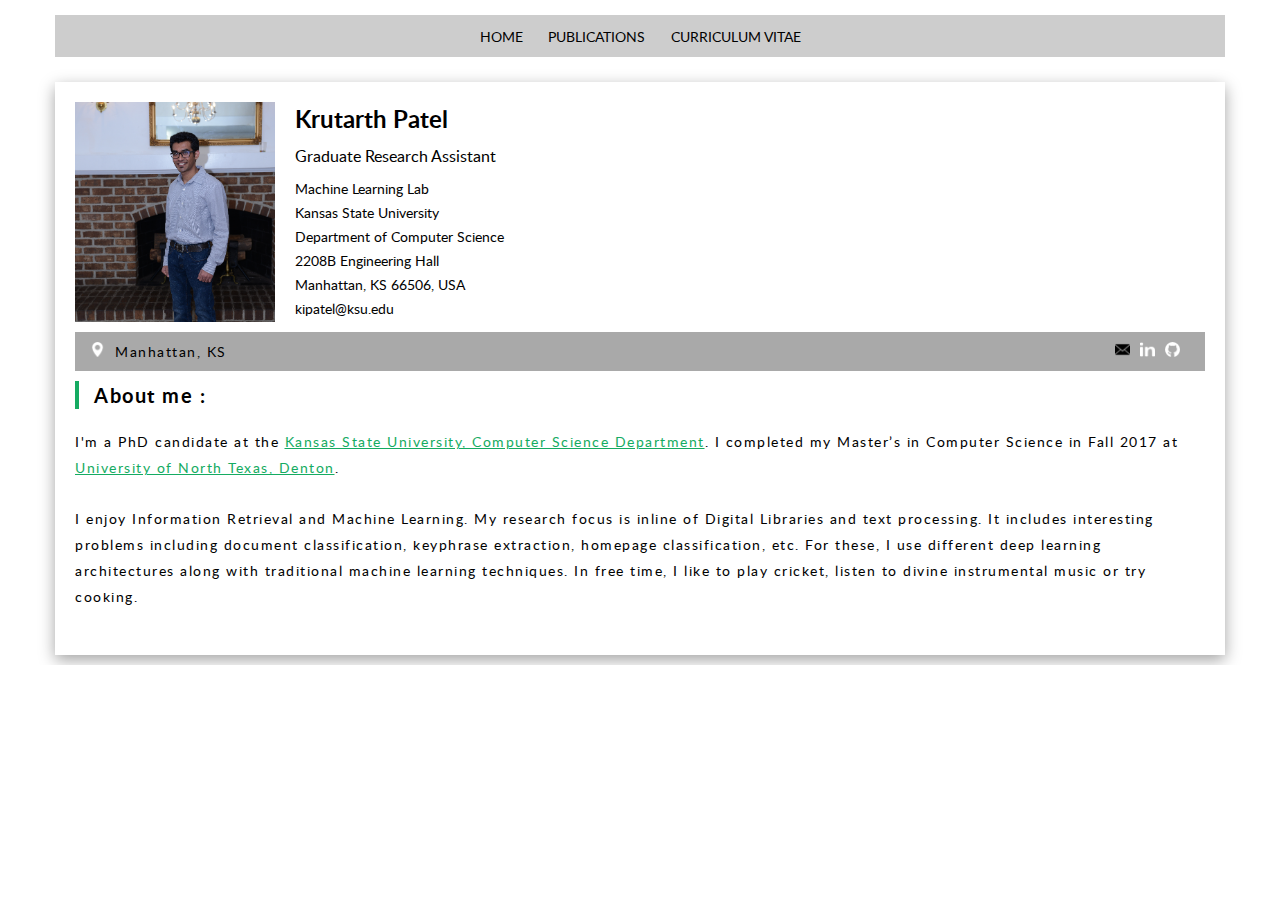
<file: index.html>
<!DOCTYPE html PUBLIC "-//W3C//DTD XHTML 1.0 Transitional//EN" "http://www.w3.org/TR/xhtml1/DTD/xhtml1-transitional.dtd">
<html xmlns="http://www.w3.org/1999/xhtml">
<head>
<meta charset="UTF-8">
<meta name="description" content="Free Web tutorials">
<meta name="keywords" content="HTML,CSS,XML,JavaScript">
<meta name="author" content="John Doe">
<meta name="viewport" content="width=device-width, initial-scale=1.0">
<title></title>
<link rel='stylesheet' id='style'  href='css/style.css' type='text/css' media='all' />

</head>
<body>

<div class="term-bg-main-area">
  <div class="wrapper">
  
  <div class="menu-main-area">
  	<div class="menu-area">
    	<a href="index.html">Home</a>
        <a href="publications.html">Publications</a>
		<a href="pdf/Krutarth_Patel_Resume.pdf" target="_blank">Curriculum Vitae</a>
    </div>
  </div>
    <div class="term-inner-main-area">
    
    <div class="admin-details-main-area">
    	<img src="images/krutarth_pic_2.png" />
        <h2>Krutarth Patel</h2>
        <span> Graduate Research Assistant </span>
        <p> Machine Learning Lab <br />
            Kansas State University <br />
            Department of Computer Science <br />
            2208B Engineering Hall <br />
            Manhattan, KS 66506, USA <br />
            kipatel@ksu.edu
        </p>
    </div>
    
	<div class="header-bg">
	<div class="wrapper">
     <div class="header-left">
     	<img src="images/maps-and-flags.png" /><span>Manhattan, KS</span>
     </div>
     <div class="header-right">
     	<a href="mailto:kipatel@ksu.edu" target="_blank"><img src="images/close-envelope.png" /></a>
        <a href="http://www.linkedin.com/in/krutarth-patel-50805b97" target="_blank"><img src="images/linked.png" /></a>
        <a href="https://github.com/PatelKrutarth" target="_blank"><img src="images/github.png" /></a>
     </div>
    </div>
</div>

      	<div class="term-main-area">
        <h3>About me :</h3>
            <p>I'm a PhD candidate at the <a href="https://www.cs.ksu.edu/" target="_blank">Kansas State University, Computer Science Department</a>. I completed my Master’s in Computer Science in Fall 2017 at <a href="https://computerscience.engineering.unt.edu/home" target="_blank">University of North Texas, Denton</a>. </p>
            <p>I enjoy Information Retrieval and Machine Learning. My research focus is inline of Digital Libraries and text processing. It includes interesting problems including document classification, keyphrase extraction, homepage classification, etc. For these, I use different deep learning architectures along with traditional machine learning techniques. In free time, I like to play cricket, listen to divine instrumental music or try cooking.</p>

            
        </div>
        
    </div>
  </div>
</div>
<!--<footer>
  <div class="footer-copyright">© 2017 StarStreet, LLC All Rights Reserved - <a href="#">Terms</a> & <a href="#">Privacy</a></div>
</footer>-->

</body>

</html>
</file>
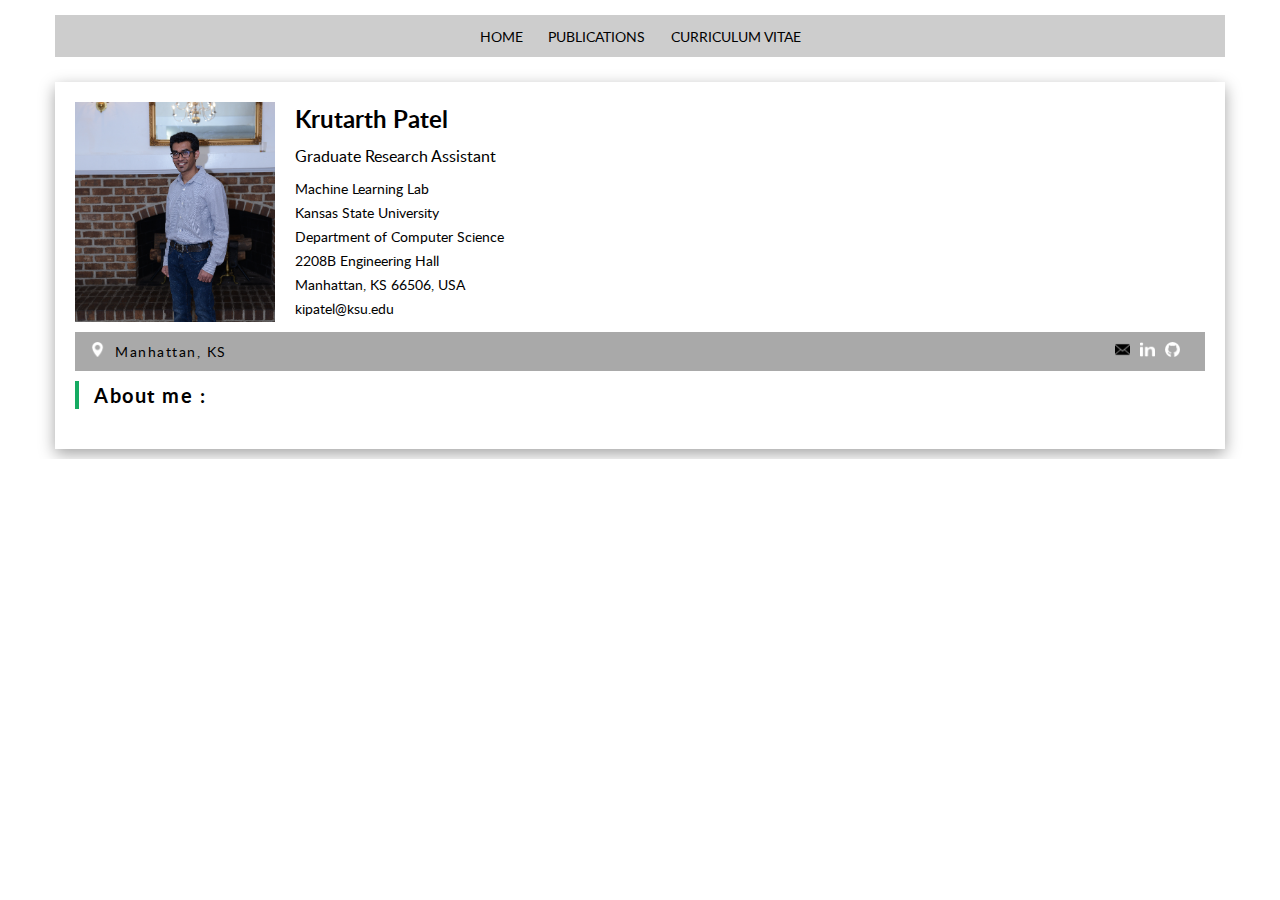
<file: about_me.html>
<!DOCTYPE html PUBLIC "-//W3C//DTD XHTML 1.0 Transitional//EN" "http://www.w3.org/TR/xhtml1/DTD/xhtml1-transitional.dtd">
<html xmlns="http://www.w3.org/1999/xhtml">
<head>
<meta charset="UTF-8">
<meta name="description" content="Free Web tutorials">
<meta name="keywords" content="HTML,CSS,XML,JavaScript">
<meta name="author" content="John Doe">
<meta name="viewport" content="width=device-width, initial-scale=1.0">
<title></title>
<link rel='stylesheet' id='style'  href='css/style.css' type='text/css' media='all' />

</head>
<body>

<div class="term-bg-main-area">
  <div class="wrapper">
  
  <div class="menu-main-area">
  	<div class="menu-area">
    	<a href="index.html">Home</a>
        <a href="publications.html">Publications</a>
		<a href="pdf/Krutarth_Patel_Resume.pdf" target="_blank">Curriculum Vitae</a>
    </div>
  </div>
    <div class="term-inner-main-area">
    
    <div class="admin-details-main-area">
    	<img src="images/krutarth_pic_2.png" />
        <h2>Krutarth Patel</h2>
        <span> Graduate Research Assistant </span>
        <p> Machine Learning Lab <br />
            Kansas State University <br />
            Department of Computer Science <br />
            2208B Engineering Hall <br />
            Manhattan, KS 66506, USA <br />
            kipatel@ksu.edu
        </p>
    </div>
    
	<div class="header-bg">
	<div class="wrapper">
     <div class="header-left">
     	<img src="images/maps-and-flags.png" /><span>Manhattan, KS</span>
     </div>
     <div class="header-right">
     	<a href="mailto:kipatel@ksu.edu" target="_blank"><img src="images/close-envelope.png" /></a>
        <a href="http://www.linkedin.com/in/krutarth-patel-50805b97" target="_blank"><img src="images/linked.png" /></a>
        <a href="https://github.com/PatelKrutarth" target="_blank"><img src="images/github.png" /></a>
     </div>
    </div>
</div>

      	<div class="term-main-area">
        <h3>About me :</h3>
            
            
        </div>
        
    </div>
  </div>
</div>
<!--<footer>
  <div class="footer-copyright">© 2017 StarStreet, LLC All Rights Reserved - <a href="#">Terms</a> & <a href="#">Privacy</a></div>
</footer>-->

</body>

</html>
</file>
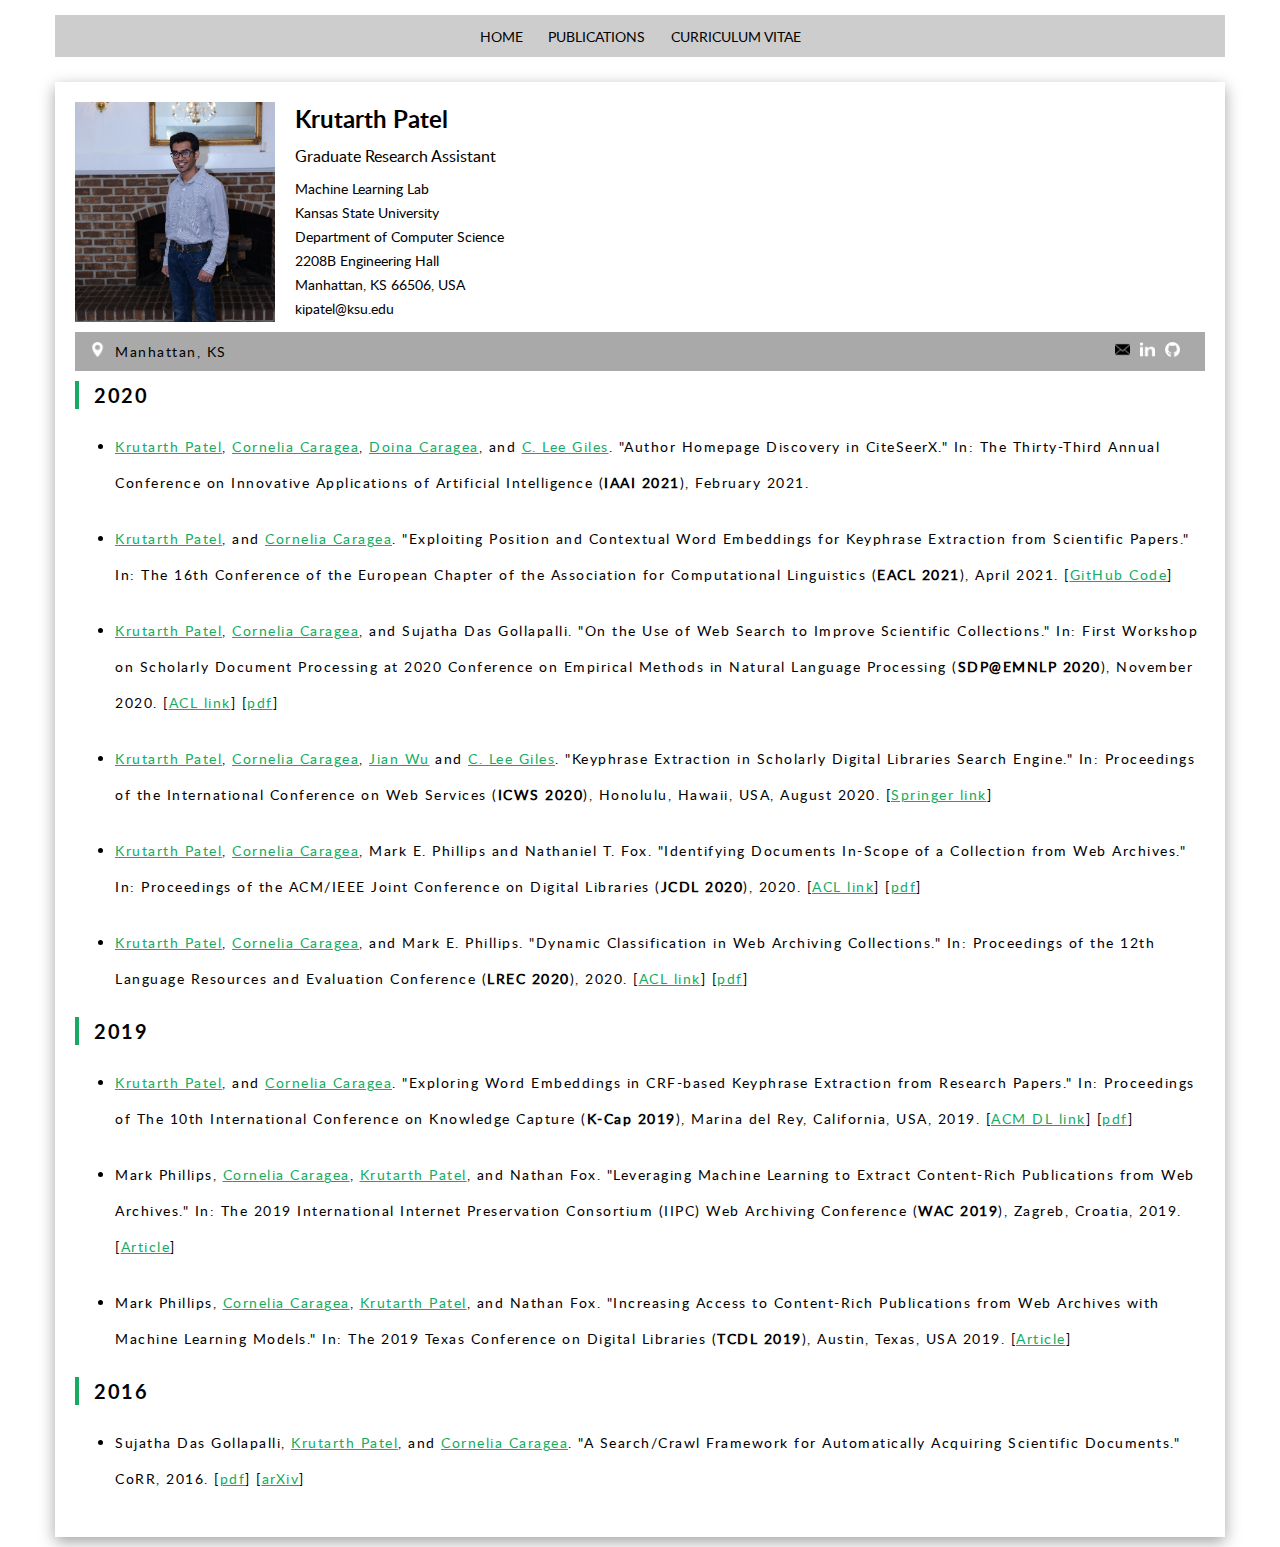
<file: publications.html>
<!DOCTYPE html PUBLIC "-//W3C//DTD XHTML 1.0 Transitional//EN" "http://www.w3.org/TR/xhtml1/DTD/xhtml1-transitional.dtd">
<html xmlns="http://www.w3.org/1999/xhtml">
<head>
<meta charset="UTF-8">
<meta name="description" content="Free Web tutorials">
<meta name="keywords" content="HTML,CSS,XML,JavaScript">
<meta name="author" content="John Doe">
<meta name="viewport" content="width=device-width, initial-scale=1.0">
<title></title>
<link rel='stylesheet' id='style'  href='css/style.css' type='text/css' media='all' />

</head>
<body>

<div class="term-bg-main-area">
  <div class="wrapper">
  
  <div class="menu-main-area">
  	<div class="menu-area">
    	<a href="index.html">Home</a>
        <a href="publications.html">Publications</a>
		<a href="pdf/Krutarth_Patel_Resume.pdf" target="_blank">Curriculum Vitae</a>
    </div>
  </div>
    <div class="term-inner-main-area">
    
    <div class="admin-details-main-area">
    	<img src="images/krutarth_pic_2.png" />
        <h2>Krutarth Patel</h2>
        <span> Graduate Research Assistant </span>
        <p> Machine Learning Lab <br />
            Kansas State University <br />
            Department of Computer Science <br />
            2208B Engineering Hall <br />
            Manhattan, KS 66506, USA <br />
            kipatel@ksu.edu
        </p>
    </div>
    
	<div class="header-bg">
	<div class="wrapper">
     <div class="header-left">
     	<img src="images/maps-and-flags.png" /><span>Manhattan, KS</span>
     </div>
     <div class="header-right">
     	<a href="mailto:kipatel@ksu.edu" target="_blank"><img src="images/close-envelope.png" /></a>
        <a href="http://www.linkedin.com/in/krutarth-patel-50805b97" target="_blank"><img src="images/linked.png" /></a>
        <a href="https://github.com/PatelKrutarth" target="_blank"><img src="images/github.png" /></a>
     </div>
    </div>
</div>
      	<div class="term-main-area">
	
	<h3>2020</h3>    
	    <ol class="bullet">
            	<li><a href="https://patelkrutarth.github.io/index.html">Krutarth Patel</a>, <a href="https://www.cs.uic.edu/~cornelia/">Cornelia Caragea</a>, <a href="http://people.cs.ksu.edu/~dcaragea/">Doina Caragea</a>, and <a href="http://clgiles.ist.psu.edu/">C. Lee Giles</a>. "Author Homepage Discovery in CiteSeerX."  In: The Thirty-Third Annual Conference on Innovative Applications of Artificial Intelligence (<b>IAAI 2021</b>), February 2021. 
            </ol>

<ol class="bullet">
            	<li><a href="https://patelkrutarth.github.io/index.html">Krutarth Patel</a>, and <a href="https://www.cs.uic.edu/~cornelia/">Cornelia Caragea</a>. "Exploiting  Position and  Contextual  Word  Embeddings  for Keyphrase Extraction from Scientific Papers."  In: The 16th Conference of the European Chapter of the Association for Computational Linguistics (<b>EACL 2021</b>), April 2021. [<a href="https://github.com/PatelKrutarth/KPRank" target="_blank">GitHub Code</a>]
            </ol>

<ol class="bullet">
            	<li><a href="https://patelkrutarth.github.io/index.html">Krutarth Patel</a>, <a href="https://www.cs.uic.edu/~cornelia/">Cornelia Caragea</a>, and Sujatha Das Gollapalli. "On the Use of Web Search to Improve Scientific Collections."  In: First Workshop on Scholarly Document Processing at 2020 Conference on Empirical Methods in Natural Language Processing (<b>SDP@EMNLP 2020</b>), November 2020. [<a href="https://www.aclweb.org/anthology/2020.sdp-1.20/" target="_blank">ACL link</a>] [<a href="https://www.aclweb.org/anthology/2020.sdp-1.20.pdf" target="_blank">pdf</a>] </li>
            </ol>
		
	    <ol class="bullet">
            	<li><a href="https://patelkrutarth.github.io/index.html">Krutarth Patel</a>, <a href="https://www.cs.uic.edu/~cornelia/">Cornelia Caragea</a>, <a href="https://www.cs.odu.edu/~jwu/">Jian Wu</a> and <a href="http://clgiles.ist.psu.edu/">C. Lee Giles</a>. "Keyphrase Extraction in Scholarly Digital Libraries Search Engine."  In: Proceedings of the International Conference on Web Services (<b>ICWS 2020</b>), Honolulu, Hawaii, USA, August 2020. [<a href="https://link.springer.com/chapter/10.1007/978-3-030-59618-7_12" target="_blank">Springer link</a>]</li>
            </ol> 
		
	    <ol class="bullet">
            	<li><a href="https://patelkrutarth.github.io/index.html">Krutarth Patel</a>, <a href="https://www.cs.uic.edu/~cornelia/">Cornelia Caragea</a>, Mark E. Phillips and Nathaniel T. Fox. "Identifying Documents In-Scope of a Collection from Web Archives." In: Proceedings of the ACM/IEEE Joint Conference on Digital Libraries (<b>JCDL 2020</b>), 2020. [<a href="https://dl.acm.org/doi/10.1145/3383583.3398540" target="_blank">ACL link</a>] [<a href="https://arxiv.org/pdf/2009.00611.pdf" target="_blank">pdf</a>]</li>
            </ol> 
		
	    <ol class="bullet">
            	<li><a href="https://patelkrutarth.github.io/index.html">Krutarth Patel</a>, <a href="https://www.cs.uic.edu/~cornelia/">Cornelia Caragea</a>, and Mark E. Phillips. "Dynamic Classification in Web Archiving Collections." In: Proceedings of the 12th Language Resources and Evaluation Conference (<b>LREC 2020</b>), 2020. [<a href="https://www.aclweb.org/anthology/2020.lrec-1.182/" target="_blank">ACL link</a>] [<a href="https://www.aclweb.org/anthology/2020.lrec-1.182.pdf" target="_blank">pdf</a>]</li>
            </ol> 
	
		
	<h3>2019</h3>  
            <ol class="bullet">
            	<li><a href="https://patelkrutarth.github.io/index.html">Krutarth Patel</a>, and <a href="https://www.cs.uic.edu/~cornelia/">Cornelia Caragea</a>. "Exploring Word Embeddings in CRF-based Keyphrase Extraction from Research Papers."  In: Proceedings of The 10th International Conference on Knowledge Capture (<b>K-Cap 2019</b>), Marina del Rey, California, USA, 2019. [<a href="https://dl.acm.org/doi/10.1145/3360901.3364447" target="_blank">ACM DL link</a>] [<a href="https://dl.acm.org/doi/pdf/10.1145/3360901.3364447" target="_blank">pdf</a>]</li>
            </ol> 
		
	    <ol class="bullet">
            	<li>Mark Phillips, <a href="https://www.cs.uic.edu/~cornelia/">Cornelia Caragea</a>, <a href="https://patelkrutarth.github.io/index.html">Krutarth Patel</a>, and Nathan Fox. "Leveraging Machine Learning to Extract Content-Rich Publications from Web Archives." In: The 2019 International Internet Preservation Consortium (IIPC) Web Archiving Conference (<b>WAC 2019</b>), Zagreb, Croatia, 2019. [<a href="https://netpreserve.org/ga2019/programme/abstracts/#05" target="_blank">Article</a>]</li>
            </ol> 
            
	    <ol class="bullet">
            	<li>Mark Phillips, <a href="https://www.cs.uic.edu/~cornelia/">Cornelia Caragea</a>, <a href="https://patelkrutarth.github.io/index.html">Krutarth Patel</a>, and Nathan Fox. "Increasing Access to Content-Rich Publications from Web Archives with Machine Learning Models." In: The 2019 Texas Conference on Digital Libraries (<b>TCDL 2019</b>), Austin, Texas, USA 2019. [<a href="https://tdl-ir.tdl.org/handle/2249.1/156380" target="_blank">Article</a>]</li>
            </ol>
		
        <h3>2016</h3>
            <ol class="bullet">
            	<li>Sujatha Das Gollapalli, <a href="https://patelkrutarth.github.io/index.html">Krutarth Patel</a>, and <a href="https://www.cs.uic.edu/~cornelia/">Cornelia Caragea</a>. "A Search/Crawl Framework for Automatically Acquiring Scientific Documents." CoRR, 2016. [<a href="https://arxiv.org/pdf/1604.05005v1.pdf" target="_blank">pdf</a>] [<a href="https://arxiv.org/abs/1604.05005" target="_blank">arXiv</a>]</li>
            </ol>
        
        </div>
        
    </div>
  </div>
</div>
<!--<footer>
  <div class="footer-copyright">© 2017 StarStreet, LLC All Rights Reserved - <a href="#">Terms</a> & <a href="#">Privacy</a></div>
</footer>-->

</body>

</html>
</file>
<file: css/style.css>
@font-face {
    font-family: 'latoregular';
    src: url('../fonts/lato-regular-webfont.woff2') format('woff2'),
         url('../fonts/lato-regular-webfont.woff') format('woff');
    font-weight: normal;
    font-style: normal;
}
@font-face {
    font-family: 'latobold';
    src: url('../fonts/lato-bold-webfont.woff2') format('woff2'),
         url('../fonts/lato-bold-webfont.woff') format('woff');
    font-weight: normal;
    font-style: normal;
}
*, *:after, *:before {
	-webkit-box-sizing: border-box;
	-moz-box-sizing: border-box;
	box-sizing: border-box;
}
* {
	outline: none;
}
html {
	overflow-x: hidden;
}
body {
	margin: 0px;
	-webkit-text-size-adjust: none;
	overflow: hidden;
	font-family: 'latoregular';
	letter-spacing: 1.5px;
}
header, footer, section, aside, nav, article {
	display: block;
}
h1, h2, h3, h4, h5, h6, section, img, div {
	margin: 0;
	padding: 0;
	font-weight: normal;
}
ul, ol, li {
	margin: 0;
	padding: 0;
	list-style: none;
}
dl, dt, dd {
	margin: 0;
	padding: 0;
	font-weight: normal;
}
img {
	border: none;
}
p {
	margin: 0 0 0px 0;
	padding: 0 0 0 0;
}
.clear {
	clear: both;
}
a {
	text-decoration: none;
	cursor: pointer;
	-webkit-appearance: none;
	-moz-appearance: none;
	appearance: none;
	transition: all 0.3s ease-out;
}
.brd-none {
	border: 0px none !important;
}
::-webkit-input-placeholder {
color: #8b8b8b;
}
:-moz-placeholder {
/ Firefox 18- / color:#8b8b8b;
}
::-moz-placeholder {
/ Firefox 19+ / color:#8b8b8b;
}
:-ms-input-placeholder {
color:#8b8b8b;
}
input, textarea, select {
	outline: none;
	border-radius: 0px; /*-webkit-appearance: none; *//*	-webkit-appearance: none;
	-moz-appearance:    none;
	appearance:         none;	*/
	color: #2c2c26;
}
table {
	border-collapse: collapse;
	margin: 0 0 0;
	width: 100%;
}
/**************************HOME PAGE CSS********************************/
.header-bg{
	width: 100%;
	float: left;
	padding: 10px 0;
	margin: 10px 0;
	display: block;
	background-color:#a9a9a9;	
}
.header-left{
	width: 320px;
	float: left;
	padding: 0px;
	margin: 0px 0;
	display: block;
}
.header-left img{
	width: 15px;
	float: left;
	padding: 0px 0px 0 0;
	margin: 0px 10px 0px 0;
	display: block;
}
.header-left span{
	float: left;
	padding: 0px;
	margin: 0px 0;
	display: block;
	color:#000000;
	font-family: 'latoregular';	
	font-size:14px;
}
.header-right{
	width: auto;
	float: right;
	padding: 0;
	margin: 0px;
	display: block;	
}
.header-right img{
	width: 15px;
	float: left;
	padding: 0px 0px 0 0;
	margin: 0px 10px 0px 0;
	display: block;
}
.home-middle-main-area {
	width: 100%;
	float: left;
	padding: 0px;
	margin: 80px 0;
	display: block;
}
.wrapper {
	display: block;
	margin: 0 auto;
	max-width: 1200px;
	padding: 0 15px;
}
.home-middle-inner-area {
	width: 100%;
	float: left;
	padding: 0px;
	margin: 0px;
	display: block;
}
.term-bg-main-area{
    width: 100%;
    float: left;
    margin: 0px 0;
    padding: 0px;
    display: block;
}
.menu-main-area{
    width: 100%;
    float: left;
    margin: 15px 0;
    padding: 10px;
	background-color: #cdcdcd;
    display: block;	
}
.menu-area{
    width: 100%;
    float: right;
    margin: 0px 0;
    padding: 0px;
    display: block;	
	text-align: center;
}

.menu-area a{
    width: auto;
    margin: 0px 10px;
    padding: 0px;
    display: inline-block;
	font-family: 'latoregular';		
	letter-spacing:0px;
	font-size:14px;
	color:#000000;
	text-transform:uppercase;
}
.menu-area a:hover{
	text-decoration:underline;
}
.term-inner-main-area {
    width: 100%;
    float: left;
    margin: 10px 0;
    padding: 20px;
    display: block;
    background-color: #ffffff;
    box-shadow: 0px 5px 15px #a3a3a3;
}
.admin-details-main-area{
    width: 100%;
    float: left;
    margin: 0px 0 0px;
    padding: 0px;
    display: block;
}
.admin-details-main-area img{
    width: 200px;
    float: left;
    margin: 0px 20px 0 0;
    padding: 0px;
    display: block;
}
.admin-details-main-area h2{
    width: auto;
    margin: 0px 0 10px 0;
    padding: 0px;
    display: block;
	font-family: 'latobold';		
	letter-spacing:0px;
	font-size:24px;
	color:#000000;

}
.admin-details-main-area span{
    width: auto;
    margin: 0px 0 10px 0;
    padding: 0px;
    display: block;
	font-family: 'latoregular';		
	letter-spacing:0px;
	font-size:16px;
	color:#000000;

}
.admin-details-main-area p {
    width: auto;
    margin: 0px;
    padding: 0px;
    display: block;
    font-family: 'latoregular';
    letter-spacing: 0px;
    font-size: 14px;
    color: #000000;
    line-height: 24px;
}
.term-main-area{
    width: 100%;
    float: left;
    margin: 0px;
    padding:0px;
    display: block;
}
.term-main-area h2 {
    width: 100%;
    float: left;
    padding: 0 0 10px;
    margin: 0 0 20px 0;
    display: block;
    font-family: 'latobold';
    font-size: 24px;
    color: #000000;
    text-transform: uppercase;
    background-image: url(../images/league-bdr.png);
    background-repeat: no-repeat;
    background-position: left bottom;
}
.term-main-area p {
    width: 100%;
    margin: 0 0 25px 0;
    padding: 0px;
    font-family: 'latoregular';
    color: #000000;
    font-size: 14px;
    line-height: 26px;
}
.term-main-area a {
    color: #15ab62;
    text-decoration: underline;
}
.term-main-area a:hover {
    color: #000000;
}
.term-main-area h3 {
    width: 100%;
    float: left;
    padding: 0 0 0 15px;
    margin: 0 0 20px;
    font-family: 'latobold';
    color: #000000;
    font-size: 20px;
    border-left: 4px solid #15ab62;
}
.term-main-area ol.bullet {
    width: 100%;
    float: left;
    margin: 0px 0px 20px;
    padding: 0 0 0 40px;
    display: block;
    list-style-type: none;
}
.term-main-area ol.bullet li {
    width: auto;
    margin: 0;
    padding: 0 0 0 0;
    font-family: 'latoregular';
    color: #000000;
    font-size: 14px;
    line-height: 36px;
    list-style: disc;
}
.term-main-area ol.number {
    width: 100%;
    float: left;
    margin: 0px 0px 20px;
    padding: 0 0 0 40px;
    display: block;
    list-style-type: none;
}
.term-main-area ol.number li {
    width: auto;
    margin: 0;
    padding: 0 0 0 0;
    font-family: 'latoregular';
    color: #000000;
    font-size: 16px;
    line-height: 36px;
    list-style: decimal;
}
.term-main-area ul.icon {
    width: 100%;
    float: left;
    margin: 0px 0px 20px;
    padding: 0;
    display: block;
    list-style-type: none;
}
.term-main-area ul.icon li {
    width: auto;
    margin: 0 0 0 10px;
    padding: 0 0 0 25px;
    font-family: 'latoregular';
    color: #000000;
    font-size: 16px;
    line-height: 36px;
    background-image: url(../images/right-icon-img.png);
    background-repeat: no-repeat;
    background-position: left center;
}
.footer-copyright {
	width: 100%;
	float: left;
	padding: 20px 10px;
	margin: 0px;
	display: block;
	font-family: 'latoregular';
	font-size: 14px;
	color: #ffffff;
	text-align: center;
	background-color: #000000;
}
.footer-copyright a {
color: #ffffff;

}

@media only screen and (max-width:568px){
	.admin-details-main-area img{
    width: 290px;
    float: none;
    margin: 0px auto;
    padding: 0px;
    display: block;
}
@media only screen and (max-width:414px){
	.admin-details-main-area img{
    width: 250px;
}

.menu-area a{
    margin: 0px 2px;
	font-size:12px;
}

.header-left{
	width: 100%;
	text-align: center;
}
.header-left img{
	width: 15px;
	float: none;
	margin: 0px 5px 0px 0;
	display: inline-block;
}

.header-left span{
	float: none;
	display: inline-block;
	color:#000000;
	font-family: 'latoregular';	
	font-size:14px;
}

.header-right{
	width: 100%;
	padding: 0;
	margin: 5px 0 0 0;
	display: block;
text-align: center;	
}
.header-right img{
	width: 15px;
	float: none;
	margin: 0px 10px 0px 0;
	display: inline-block;
}
}

@media only screen and (max-width:320px){
	.admin-details-main-area img{
    width: 250px;
}

.menu-area a{
    margin: 0px 2px;
	font-size:12px;
}
}
</file>
